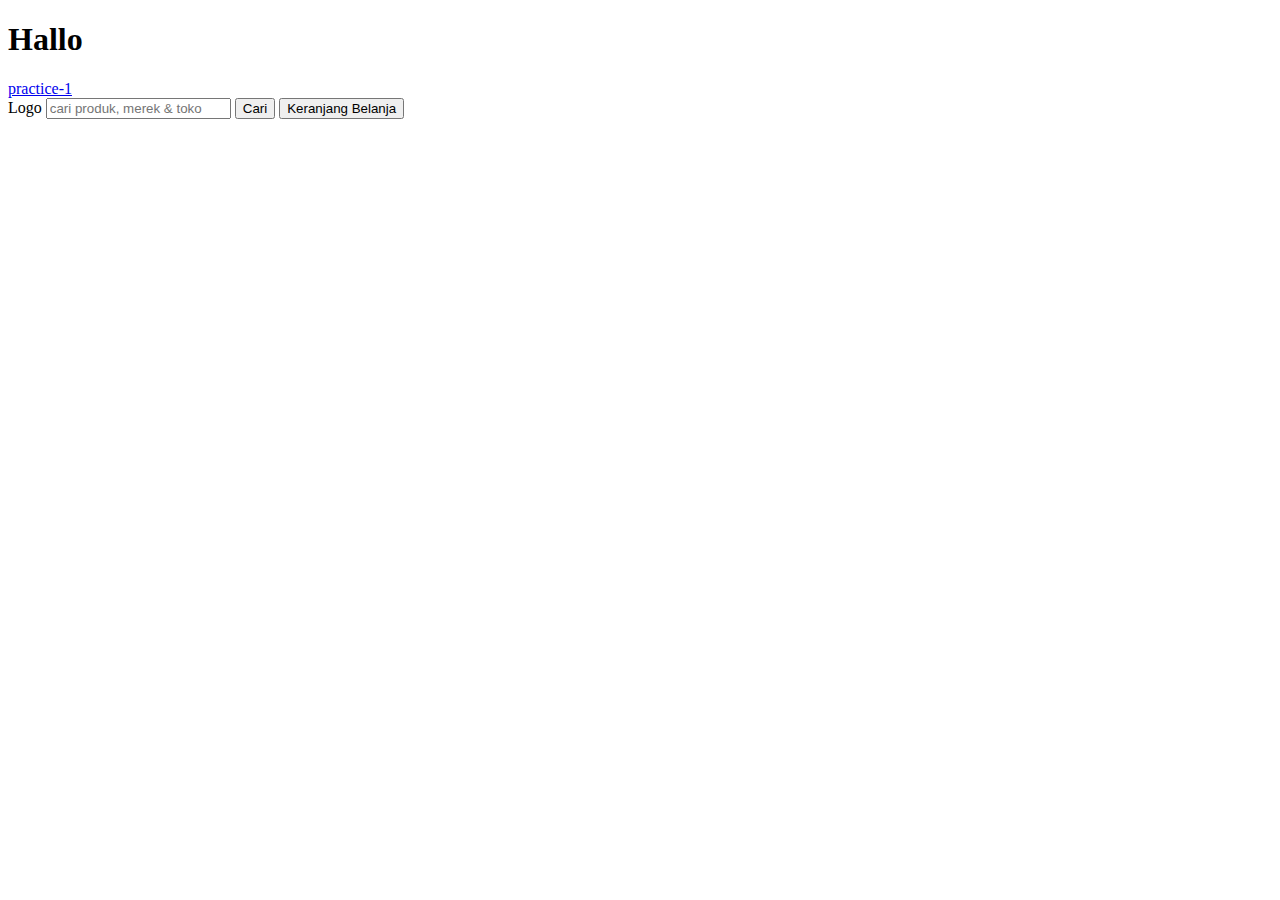
<file: chapter-1/index.html>
<!DOCTYPE html>
<html lang="en">
<head>
    <title>Learn reactjs</title>
    <script src="./script.js"></script>
</head>
<body>
    <h1>Hallo</h1>
    <a href="./practice-1/index.html">practice-1</a>
</body>
<div>
    <span>Logo</span>
    <input placeholder="cari produk, merek & toko">
    <button>Cari</button>
    <button>Keranjang Belanja</button>
</div>
</html>
</file>
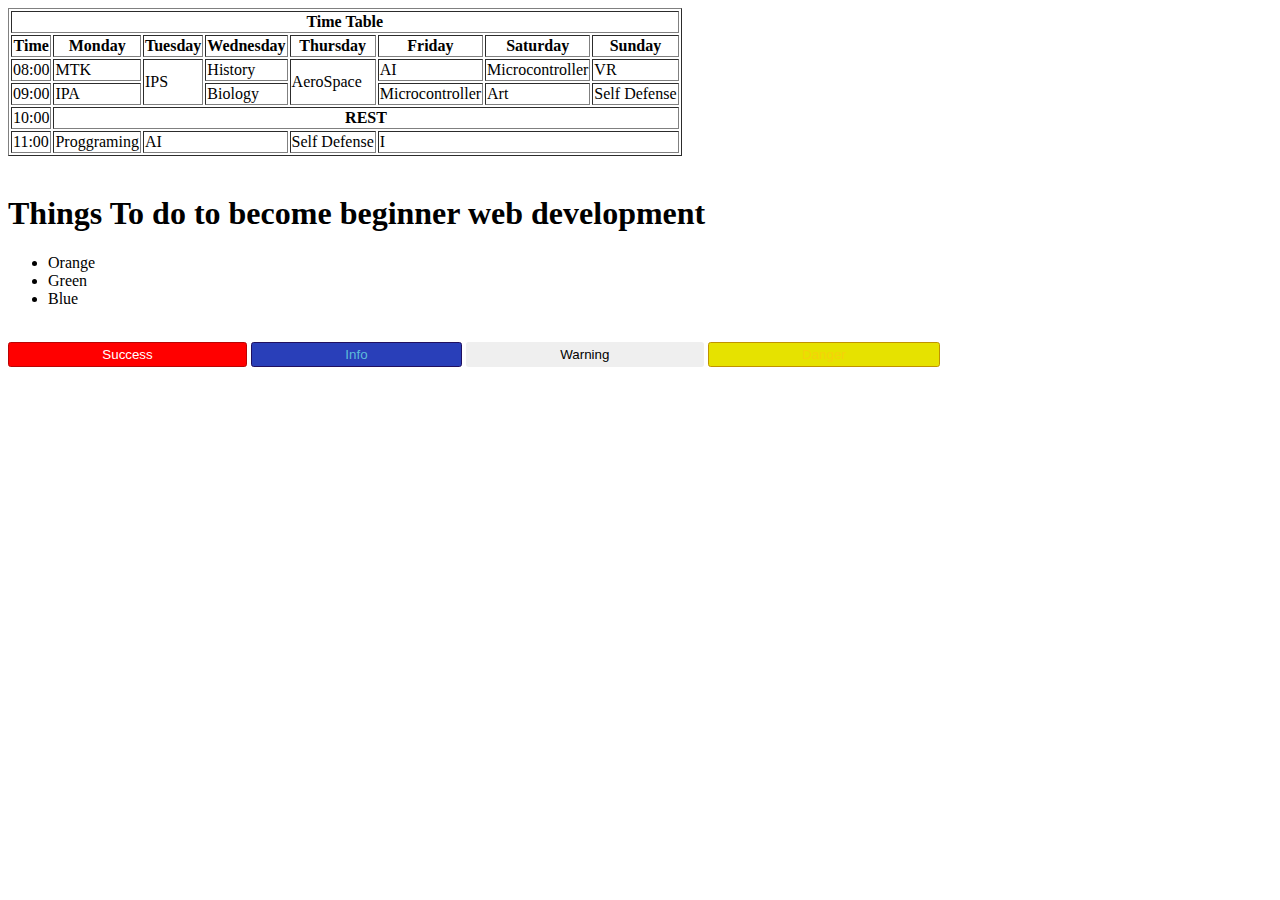
<file: chapter-1/practice-2/index.html>
<!DOCTYPE html>
<html lang="en">
<head>
    <title>Practice-2</title>
    <link rel="stylesheet" href="./learn-css.css">
</head>
<body>
        <table border="1">
                <thead>
                    <tr> 
                        <th colspan="8"> Time Table </th>
                    </tr>
                    <tr>
                        <th >Time</th> 
                        <th >Monday</th>
                        <th >Tuesday</th>
                        <th >Wednesday</th>
                        <th >Thursday</th>
                        <th >Friday</th>
                        <th >Saturday</th>
                        <th >Sunday</th>
                    </tr>
                    <!-- th=header pengannti tf/td
                        tr= row
                        td=th td td untuk di body -->
                </thead>
                <tbody>
                    <tr>
                        <td>08:00</td>
                        <td>MTK</td>
                        <td rowspan="2"> IPS </td>
                        <td>History</td>
                        <td rowspan="2"> AeroSpace </td>
                        <td>AI</td>
                        <td>Microcontroller</td>
                        <td>VR</td>
                    </tr>
                    <tr>
                        <td>09:00</td>
                        <td>IPA</td>
                        <td>Biology</td>
                        <td>Microcontroller</td>
                        <td>Art</td>
                        <td>Self Defense</td>
                    </tr>
                    <tr>
                        <td>10:00</td>
                        <th colspan="7">REST</th>
                    </tr>
                    <tr>
                        <td>11:00</td>
                        <td>Proggraming</td>
                        <td colspan="2">AI</td>
                        <td>Self Defense</td>
                        <td colspan="3">
                            I</td>
                    </tr>
                </tbody>
              
            </table>
            <br>
        <h1>Things To do to become beginner web development </h1>    
         <ul>
            <li>Orange</li>
            <li>Green</li>
            <li>Blue</li>
        </ul>
        <br>
        <button class="btn btn-primary">Success</button>
        <button class="btn btn-info">Info</button>
        <button class="btn btn-warning">Warning</button>
        <button class="btn btn-danger">Danger</button>

</body>
</html>
</file>
<file: chapter-1/practice-2/learn-css.css>
ul {
    list-style-type: disc;
  }
h1{
    font-weight: bold;
    font-size: 2em;
}
.btn {
    display: inline-block;
    text-align: center;
    vertical-align: middle;
    border: 1px solid transparent;
    padding: .3em 7em;
    border-radius: .2em;
}
/* pakai titik untuk class
yang tidak pakai titik buat tag contoh ul dan h1 */
.btn-primary {
    color: #fff;
    background-color:red;
    border-color:#b90404;
}
.btn-info{
    color: rgb(93, 188, 218);
    background-color:rgb(41, 63, 185);
    border-color:#21105f;
}
.btn-danger{
    color: rgb(245, 210, 10);
    background-color:rgb(230, 226, 0);
    border-color:#c09300;
}
</file>
